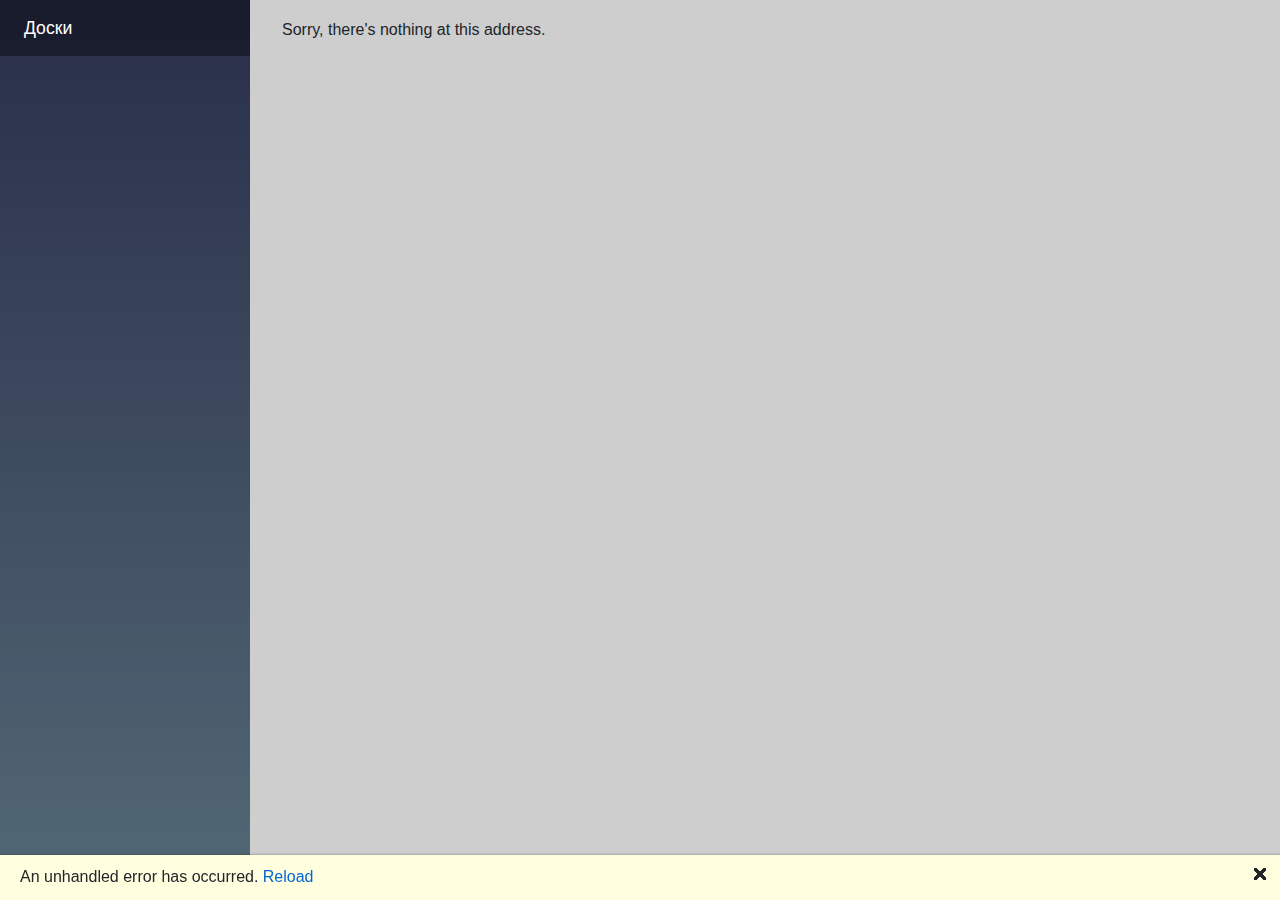
<file: blazor-wasm-todo/wwwroot/index.html>
﻿<!DOCTYPE html>
<html>

<head>
    <meta charset="utf-8" />
    <meta name="viewport" content="width=device-width, initial-scale=1.0, maximum-scale=1.0, user-scalable=no" />
    <title>blazor-wasm-todo</title>
    <base href="/" />
    <link href="css/bootstrap/bootstrap.min.css" rel="stylesheet" />
    <link href="css/app.css" rel="stylesheet" />
    <link href="blazor-wasm-todo.styles.css" rel="stylesheet" />   
</head>

<body>    
    <div id="app">
        <div class="d-flex justify-content-center m-5">
            <div class="spinner-border" role="status">
                <span class="sr-only">Loading...</span>
            </div>
        </div>
    </div>

    <div id="blazor-error-ui">
        An unhandled error has occurred.
        <a href="" class="reload">Reload</a>
        <a class="dismiss">🗙</a>
    </div>
    <script src="_framework/blazor.webassembly.js"></script>
</body>

</html>
</file>
<file: blazor-wasm-todo/wwwroot/css/app.css>
﻿@import url('open-iconic/font/css/open-iconic-bootstrap.min.css');

html, body {
    font-family: 'Helvetica Neue', Helvetica, Arial, sans-serif; 
}

a, .btn-link {
    color: #0366d6;
}

.btn-primary {
    color: #fff;
    background-color: #1b6ec2;
    border-color: #1861ac;
}

.content {
    padding-top: 1.1rem;
}

.valid.modified:not([type=checkbox]) {
    outline: 1px solid #26b050;
}

.invalid {
    outline: 1px solid red;
}

.validation-message {
    color: red;
}

#blazor-error-ui {
    background: lightyellow;
    bottom: 0;
    box-shadow: 0 -1px 2px rgba(0, 0, 0, 0.2);
    display: none;
    left: 0;
    padding: 0.6rem 1.25rem 0.7rem 1.25rem;
    position: fixed;
    width: 100%;
    z-index: 1000;
}

    #blazor-error-ui .dismiss {
        cursor: pointer;
        position: absolute;
        right: 0.75rem;
        top: 0.5rem;
    }
</file>
